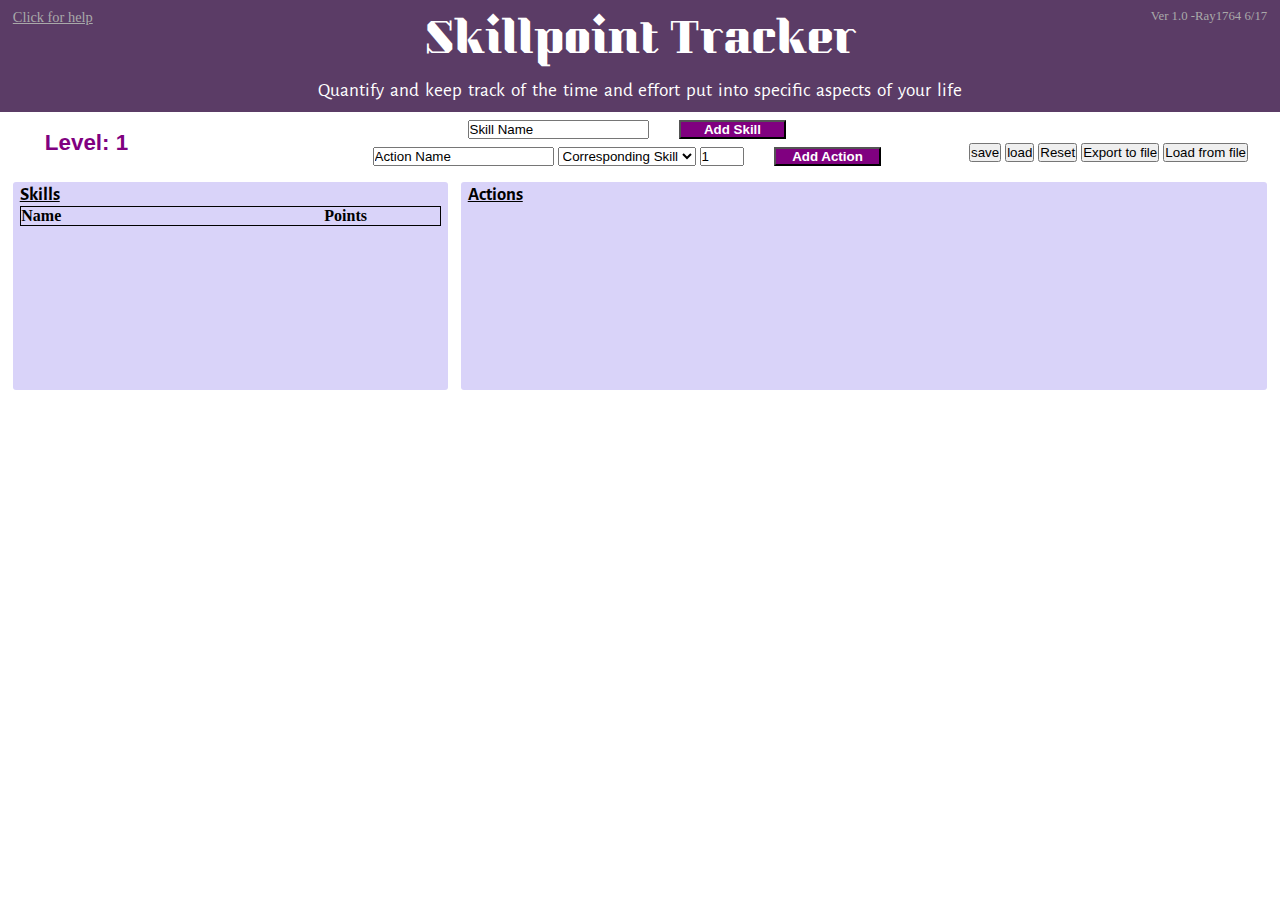
<file: index.html>
<!DOCTYPE html>

<html>

<head>

  <title>Skillpoint Tracker</title>
  <link rel="stylesheet" type="text/css" href="style.css" />
  <link href="https://fonts.googleapis.com/css?family=Kumar+One" rel="stylesheet"> 
  <link href="https://fonts.googleapis.com/css?family=Alegreya+Sans" rel="stylesheet"> 
  
</head>

<body id="bod">
  <script src="main.js"></script>
  <p id=help><a href="help/help.html" target="_blank">Click for help</a></p>
  <p id=ver>Ver 1.0 -Ray1764 6/17</p>

<!-- header top area -->
  <div id="header">
 		<h1>Skillpoint Tracker</h1>
    <p>Quantify and keep track of the time and effort put into specific aspects of your life</p>
  </div>

<!-- add buttons area -->
  <p id="level">Level: 1</p>
  <p id="tot">0</p>

  <div id=addsDiv>
  <!-- add skill -->
    <input id="skillInput" type="text" name="newSkill" value="Skill Name" />
    <button id="addSkillBtn" onclick="addSkill()">Add Skill</button>
    <br />
  <!-- add action -->
    <input id="ActionInputName" type="text" name="newAction" value="Action Name" />
    <select id="ActionSelectSkill">
      <option>Corresponding Skill</option>
    </select>
    <input id="ActionInputPoints" type="number" name="PointValue" min="1" max="4" value="1"/>
    <button id="addActionBtn" onclick="addAction()">Add Action</button>

    <div id="saves">
      <button id="saveBtn" onclick="save()">save</button>
      <!-- <br /> -->
      <button id="loadBtn" onclick="load()">load</button>
      <button onclick="reset()">Reset</button>
      <button onclick="download()">Export to file</button>
      <button onclick="launchOpen()">Load from file</button>
      <input id="fileInput" type="file" onchange="openFile(event)" />
    </div>

  </div>


<!-- skills table area -->
  <div id="skillDiv">
  <h3>Skills</h3>
  <table id="skillTable">
  <tr class="thead">
  <td class="cell1">Name</td>
  <td class="cell2">Points</td>
  <td class="cell3"></td>
  </tr>
  </table>
  </div>

<!-- action buttoons area -->
  <div id="actionDiv">
  <h3>Actions</h3>
  </div>

</body>

</html>
</file>
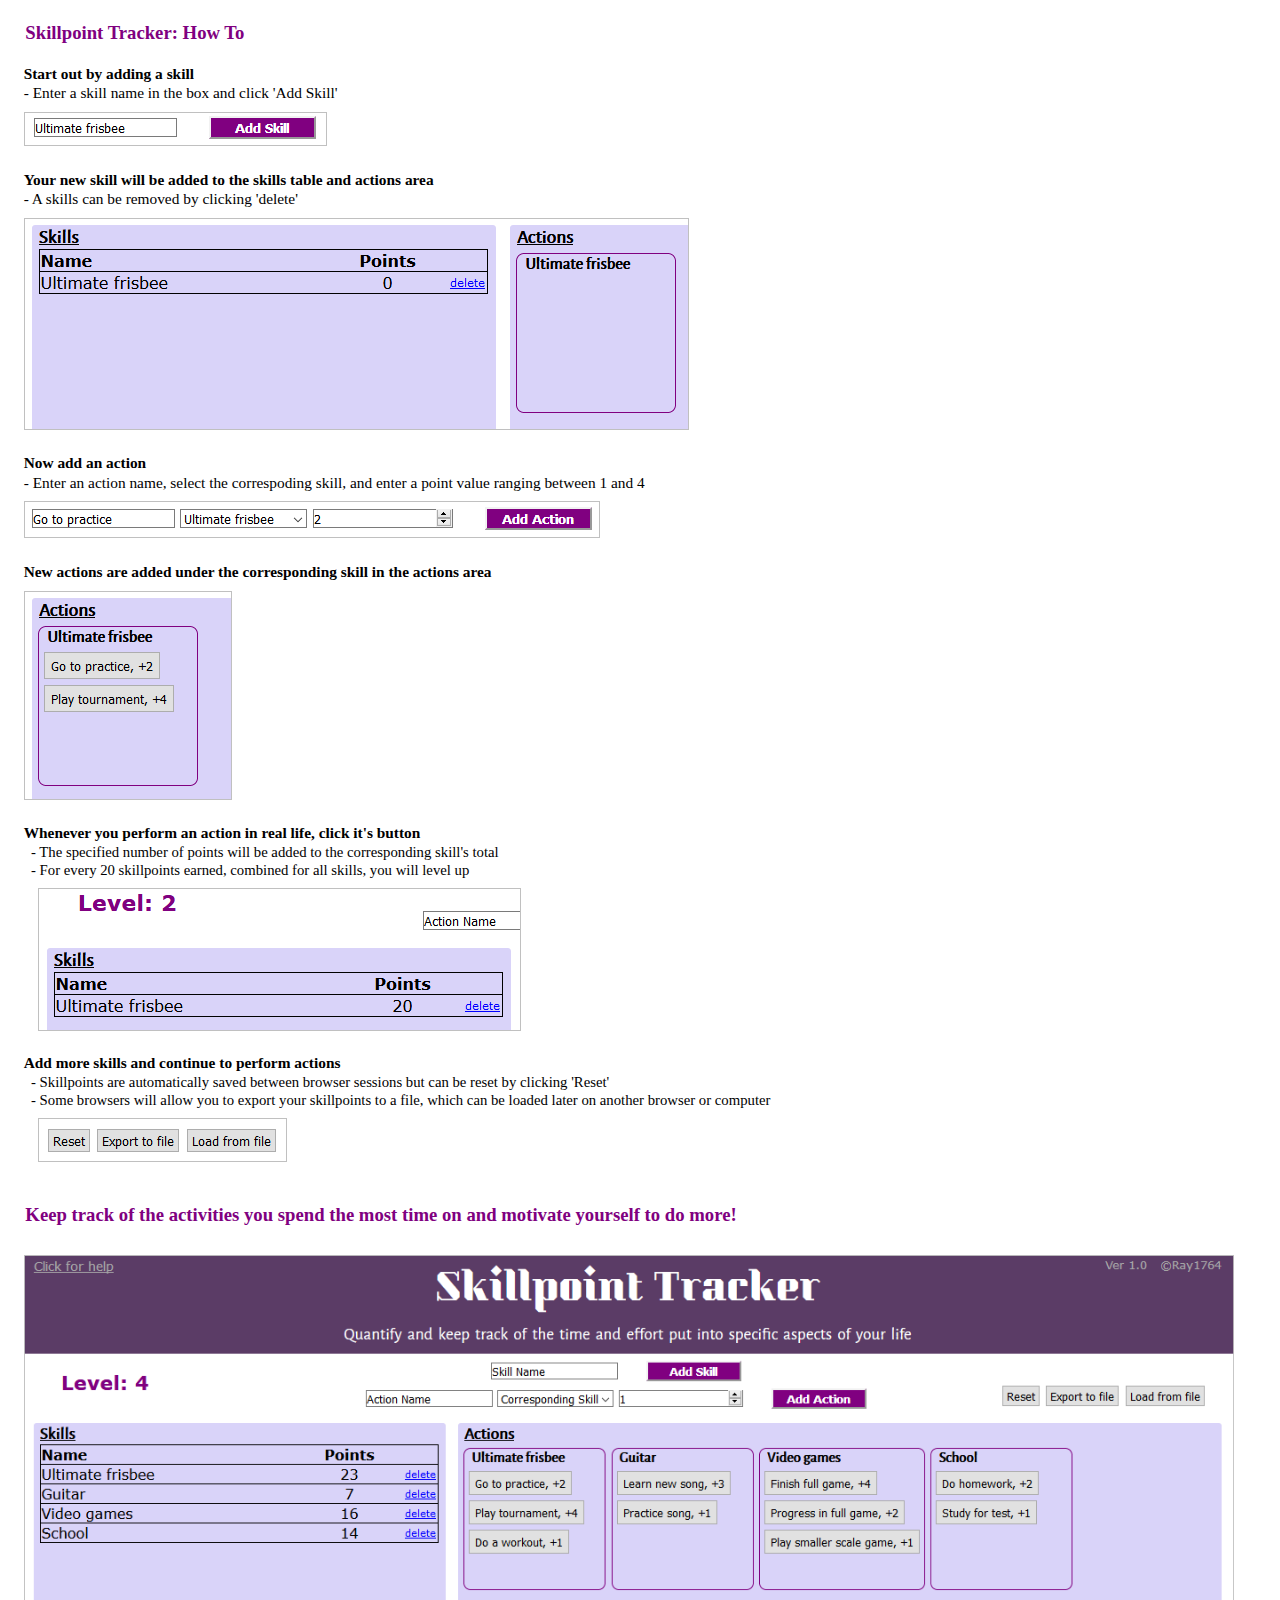
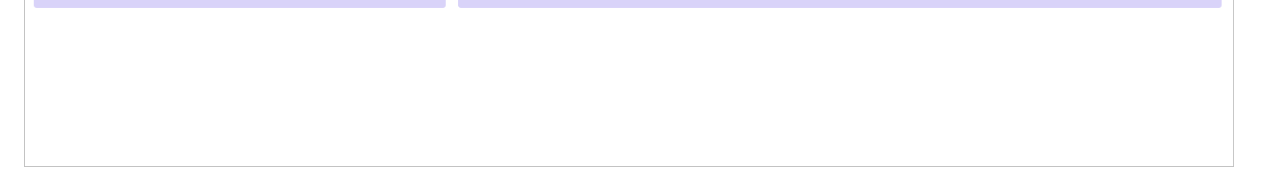
<file: help/help.html>
<!DOCTYPE html>

<html>

<head>
  <title>Skillpoint Tracker: How To</title>
  <link rel="stylesheet" type="text/css" href="helpstyle.css" />
</head>

<body>
<h3>Skillpoint Tracker: How To</h3>
<h4>Start out by adding a skill</h4>
<p>- Enter a skill name in the box and click 'Add Skill'</p>
<img src="1.PNG" alt="Add skill" />
<h4>Your new skill will be added to the skills table and actions area</h4>
<p>- A skills can be removed by clicking 'delete'</p>
<img src="2.PNG" alt="New skill" />
<h4>Now add an action</h4>
<p>- Enter an action name, select the correspoding skill, and enter a point value ranging between 1 and 4</p>
<img src="3.PNG" alt="Add action" />
<h4>New actions are added under the corresponding skill in the actions area</h4>
<img src="4.PNG" alt="New Actions" />
<h4>Whenever you perform an action in real life, click it's button<h4>
<p>- The specified number of points will be added to the corresponding skill's total</p>
<p>- For every 20 skillpoints earned, combined for all skills, you will level up<p>
<img src="5.PNG" alt="Click action" />
<h4>Add more skills and continue to perform actions<h4>
<p>- Skillpoints are automatically saved between browser sessions but can be reset by clicking 'Reset'<p>
<p>- Some browsers will allow you to export your skillpoints to a file, which can be loaded later on another browser or computer<p>
<img src="6.PNG" alt="Save and load skillpoints" />
<h3>Keep track of the activities you spend the most time on and motivate yourself to do more!</h3>
<img src="last.PNG" alt="Full example" />

</body>
</file>
<file: style.css>
* { /*border: 1px solid rgba(0,0,0,0.4);*/
	margin: 0;
	padding: 0;
	box-sizing: border-box;
} 

/* header top area */
#header {
	width: 100%;
	text-align: center;
	display:block;
	background-color: #5B3C66;
	color:white;
}

#header h1 {
	font-family: "Kumar One", sans-serif;
	font-size: 2.5em;
	font-weight: 500;
	width: 60%;
	padding-top: 0.2em;
	padding-bottom: 0;
	margin-left: auto;
	margin-right: auto;
}

#header p {
	font-family: "Alegreya Sans", sans-serif;
	font-size: 1.2em;
	font-weight: 400;
	width: 60%;
	padding-bottom: 0.5em;
	margin-left: auto;
	margin-right: auto;
	word-spacing: .15em;
}

a {
	text-decoration: underline;
	color: DarkGray;
	font-size: .9em;
	top:1%;
	left:1%;
	position: absolute;
	cursor: pointer;
	cursor: hand;
}

p#ver {
	color: DarkGray;
	font-size: .8em;
	top:1%;
	right:1%;
	position: absolute;
}

/* add buttons area */
button {
	cursor: pointer;
	cursor: hand;
}

#level {
	position: absolute;
	margin: .8em 0 0 2em;
	font-family: "Verdana", sans-serif;
	font-size: 1.4em;
	font-weight: 600;
	color: purple;
}

#tot {
	display: none;
}

#addsDiv {
	text-align: center;
	display: block;
	padding: .25em 0 .75em 0;
}

#saves {
	position: absolute;
	display: inline-block;
	right: 2em;
}

#addSkillBtn, #addActionBtn {
	background-color: purple;
	color: white;
	font-weight:bold;
	width:8em;
	margin: .3em 2em .3em 2em;

}

#fileInput {
	display: none;
}

/* skills table area */
h3 {
	padding-top: 0.1em;
	padding-left: .2em;
	text-decoration: underline;
	font-family: "Alegreya Sans", sans-serif;
}

#skillDiv {
	width:34%;
	min-height: 13em;
	position: relative;
	left: 1%;
	background-color: #D9D3F9;
	border-radius: 3px;
	display: inline-block;
	padding: 0 .2em 1em .2em;
}

#skillTable {
	width: 98%;
	margin-left: auto;
	margin-right: auto;
	border: 1px solid black;
	border-collapse: collapse;

}

.skillRow {
	border: 1px solid black;
}

.cell1 {
	width:65%;
	max-width: 65%;
}

.cell2 {
	text-align: center;
}

.cell3 {
	width: 10%;
}

.delLink {
	text-decoration: underline;
	font-size: .7em;
	color: blue;
	display: block;
	margin: .25em;
	vertical-align: middle;
	text-align: right;	
	cursor: pointer;
	cursor: hand;
}

tr.thead {
	font-weight: bold;
}

/* action buttons area */
#actionDiv {
	width:63%;
	min-height: 13em;
	position: relative;
	display: inline-block;
	float: right;
	right: 1%;
	background-color: #D9D3F9;
	border-radius: 3px;
	padding: 0 .2em 1em .2em;
}

.actionSubdiv {
	min-height: 10em;
	min-width: 10em;
	max-width: 20em;
	border: 1px solid purple;
	border-radius: 8px;
	display: inline-block;
	position: relative;
	vertical-align: top;
	margin: .2em;
}

.actionSubheading {
	font-family: "Alegreya Sans", sans-serif;
	padding-left: 8px;
}

.actionBtn {
	padding: .15em;
	margin: .3em;
	display: block;
	max-width: 15em;
}
</file>
<file: help/helpstyle.css>
* { margin: .1em;
	padding:0;
	margin-left:.5em;
}

h3 {padding:1em 0 1em 0;
	color: purple;}

h4 {font-size: .96em;
}

p {font-size: .96em;
	font-weight: 400;
}

img {
	max-width: 96%;
	margin: .5em 0 1.2em .5em;
}
</file>
